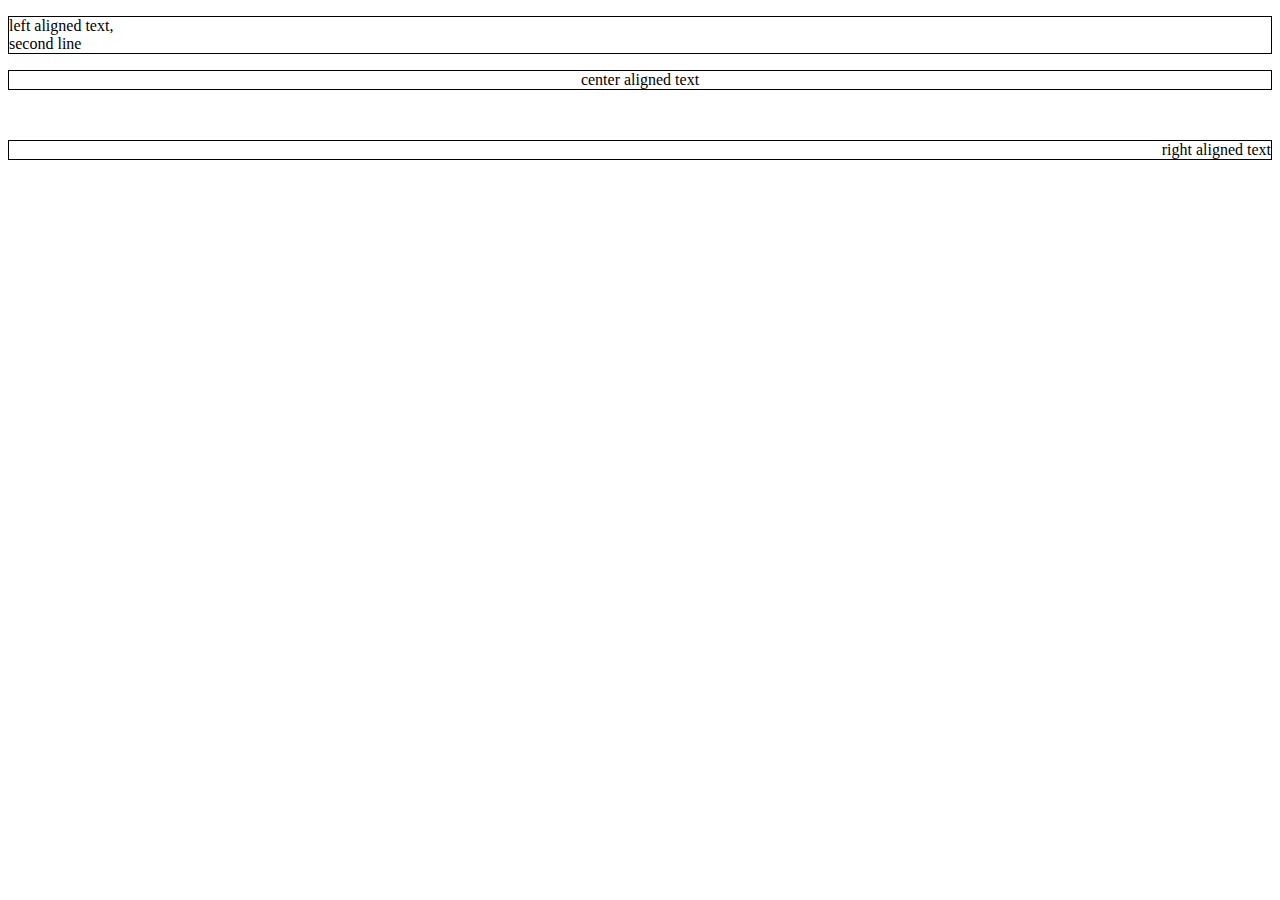
<file: align.html>
<!DOCTYPE html>
<html lang="en">
<head>
    
    <title>Alignment</title>
    <link rel="stylesheet" href="style.css">
</head>
<body>
    <p id = "l-align">
        left aligned text, <br>
        second line 
    </p> 

    <p id = "c-align">
        center aligned text </p> <br>

    <p id = "r-align">
        right aligned text </p> 
    
</body>
</html>
</file>
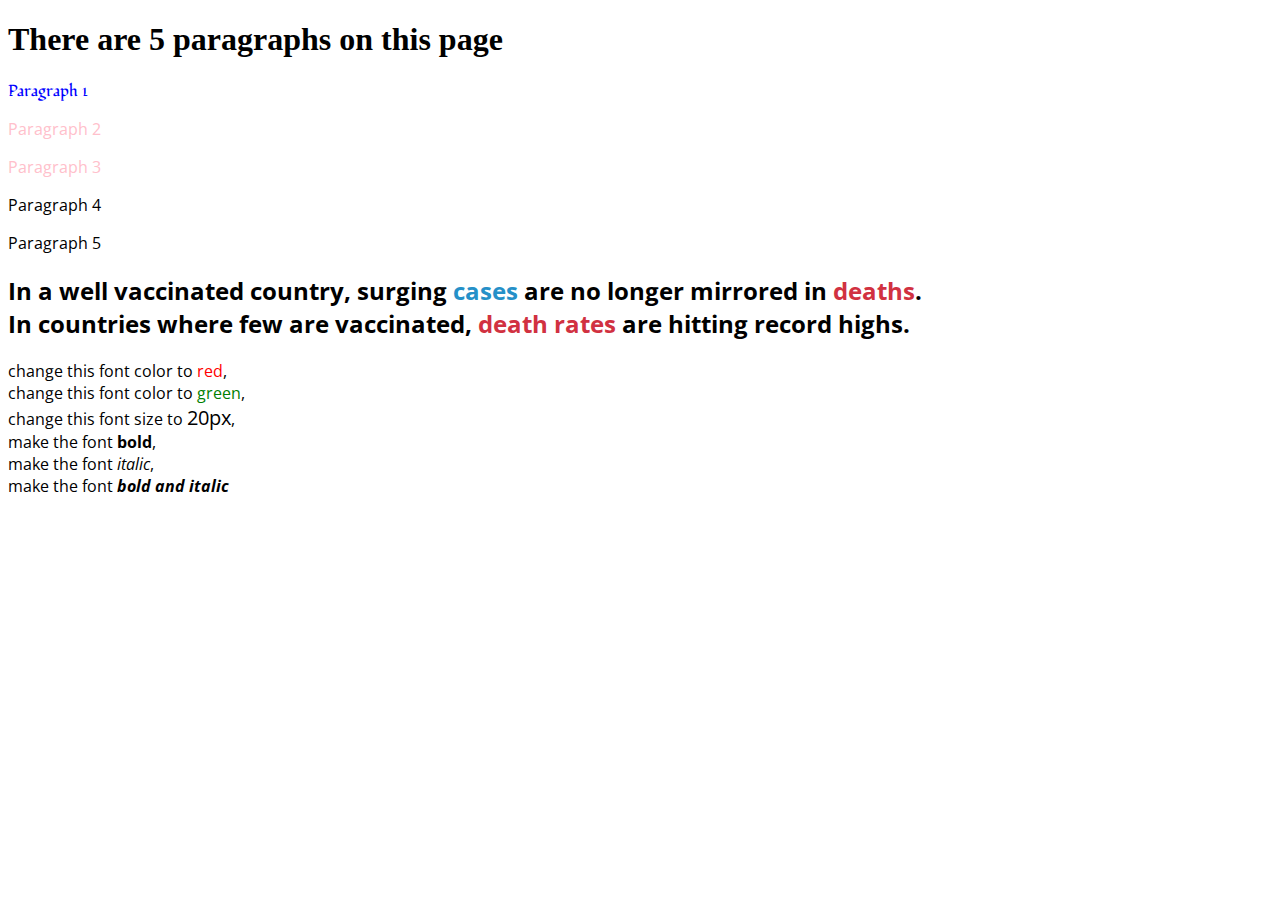
<file: w5_lab.html>
<!DOCTYPE html>
<html lang="en">
    <link rel="stylesheet" href="style.css">
<head>
    <title>FIT3179 Lab 5</title>
    <link href="https://fonts.googleapis.com/css2?family=Fondamento&family=Open+Sans&family=Roboto&display=swap" rel="stylesheet">

    <link rel="stylesheet" href="font.css">


</head>
<body>
    <h1> There are 5 paragraphs on this page</h1>

    <p id = "idselect"> Paragraph 1</p>
    <p class = "class-select">Paragraph 2</p>
    <p class = "class-select">Paragraph 3</p>
    <p>Paragraph 4</p>
    <p>Paragraph 5</p>

    <h2>In a well vaccinated country, surging <span class = 'cases_text'> cases</span> are no longer 
    mirrored in <span class = 'deaths_text'> deaths</span>. <br> In countries where few are vaccinated,
    <span class="deaths_text"> death rates </span> are hitting record highs. </h2>

    <p>
        change this font color to <span class = 'red-text'>red</span>, <br>
        change this font color to <span class = 'green-text'>green</span>, <br>
        change this font size to <span class = 'font-size-20px'>20px</span>, <br>
        make the font <span class = 'bold-text'>bold</span>, <br>
        make the font <span class = 'italic-text'>italic</span>, <br>
        make the font <span class = 'bold-italic-text'>bold and italic</span>

    </p>

       

   
    
    
</body>
</html>
</file>
<file: style.css>
/* element selector */
/* p{
    color: red;
    font-family: 'Roboto';
} */

/* id selector */
#idselect{
    color: blue;
    font-family: 'Fondamento';
}

/* class selector */
.class-select{
    color: pink;
}

/* https://fonts.google.com */
.fondamento-regular {
    font-family: "Fondamento", cursive;
    font-weight: 400;
    font-style: normal;
  }

.roboto-regular {
    font-family: "Roboto", sans-serif;
    font-weight: 400;
    font-style: normal;
  }

/* text alignment */
#l-align{
    text-align: left;
    border : 1px solid black;
}

#c-align{
    text-align: center;
    border : 1px solid black;
}

#r-align{
    text-align: right;
    border : 1px solid black;
}
</file>
<file: font.css>
.cases_text{
    color: #2590c8;
}

.deaths_text{
    color: #d13141;
}

h2{
    font-family: 'Open Sans', sans-serif;
}

p{
    font-family: 'Open Sans', sans-serif;
}

/* Change font color to red */
.red-text {
    color: red;
}

/* Change font color to green */
.green-text {
    color: green;
}

/* Change font size to 20px */
.font-size-20px {
    font-size: 20px;
}

/* Make the font bold */
.bold-text {
    font-weight: bold;
}

/* Make the font italic */
.italic-text {
    font-style: italic;
}

/* Make the font underline */
.underline-text {
    text-decoration: underline;
}

/* Make the font bold and italic */
.bold-italic-text {
    font-weight: bold;
    font-style: italic;
}
</file>
